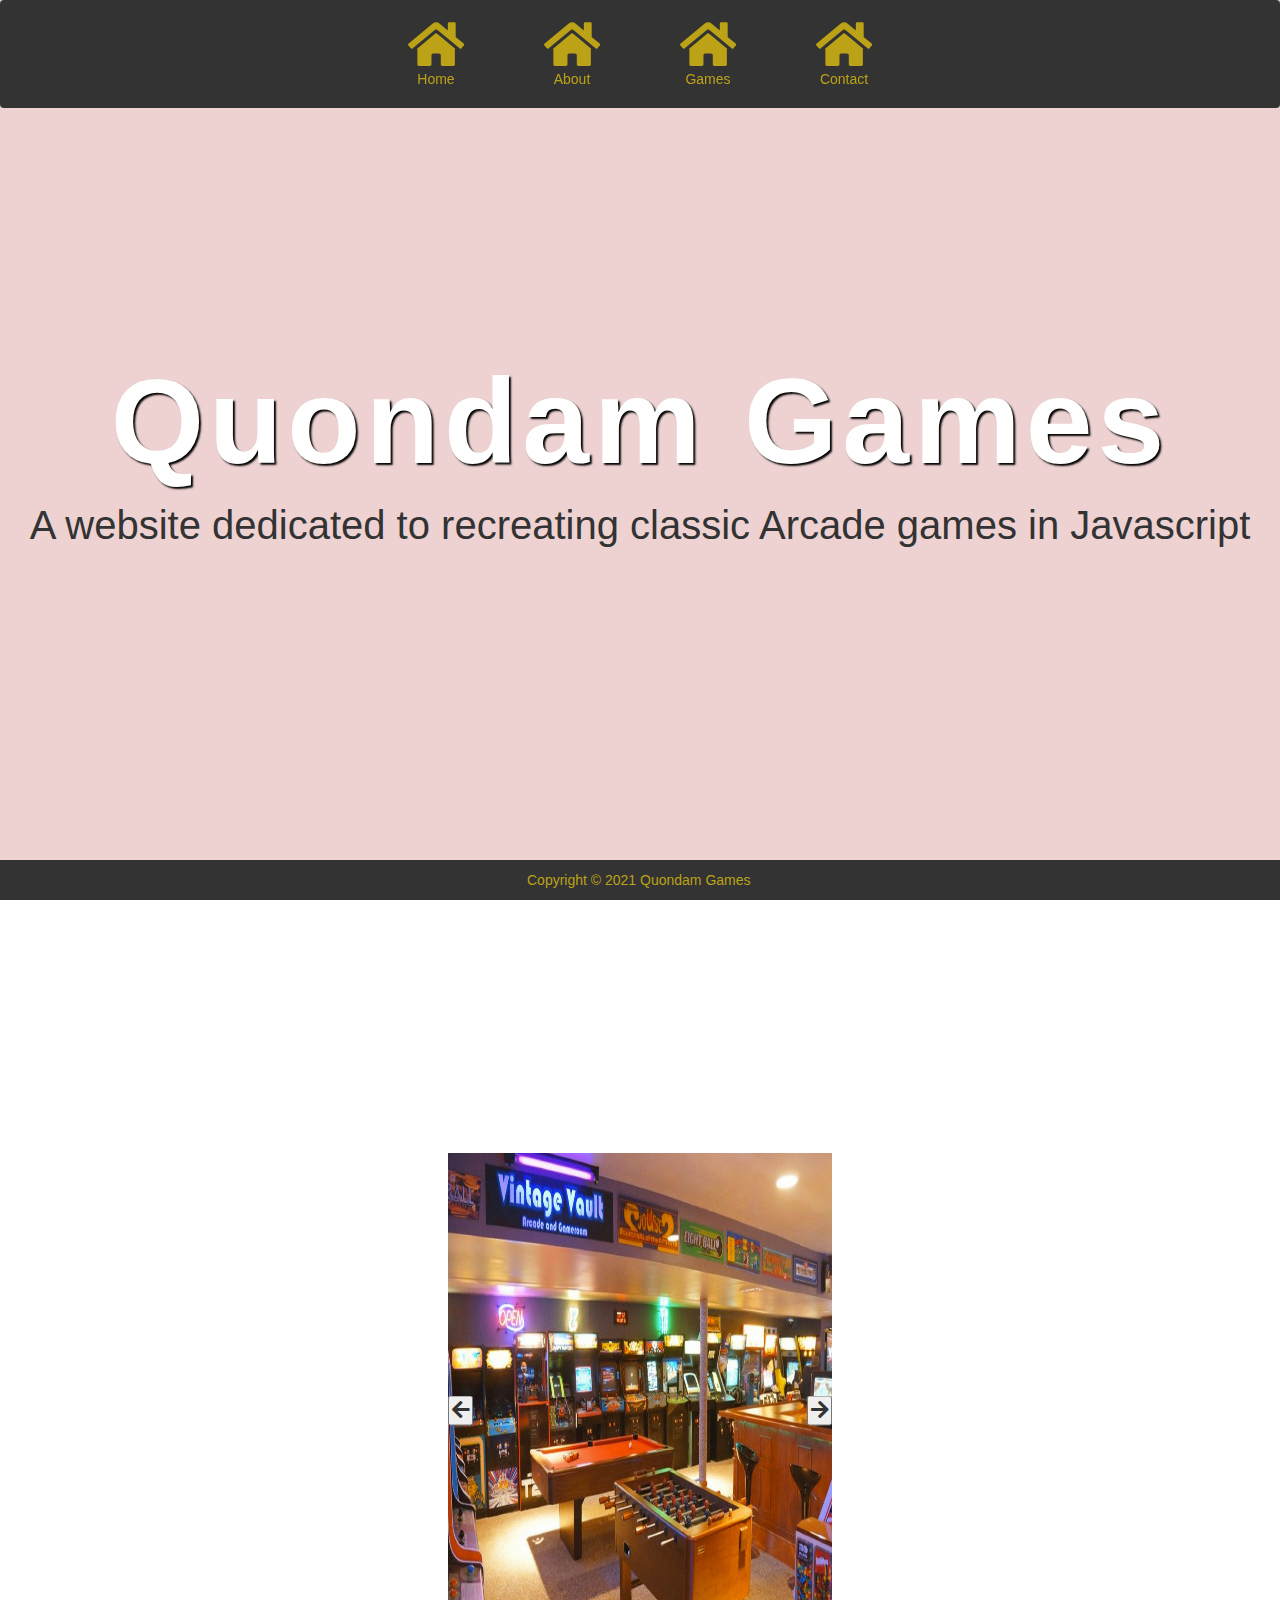
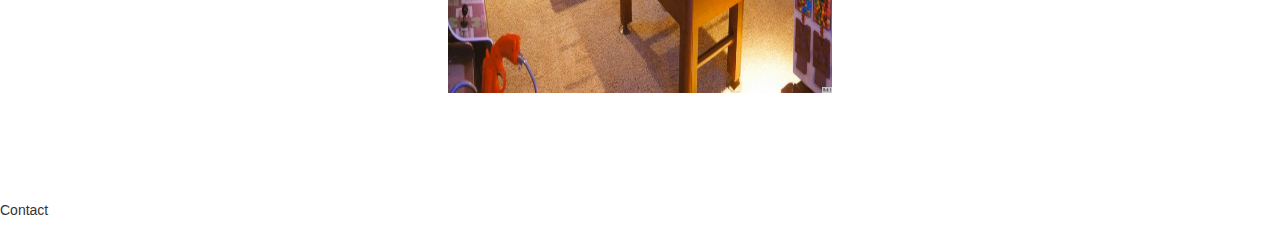
<file: index.html>
<!DOCTYPE html>
<html lang="en">

<head>
    <meta charset="UTF-8">
    <meta name="viewport" content="width=device-width, initial-scale=1.0">
    <link rel="stylesheet" href="https://maxcdn.bootstrapcdn.com/bootstrap/3.4.1/css/bootstrap.min.css">
    <link rel="stylesheet" href="https://cdnjs.cloudflare.com/ajax/libs/font-awesome/5.15.2/css/all.min.css">
    <link rel="stylesheet" type="text/css" href="assets/style.css">
    <title>Document</title>
</head>

<body>
    <!-- navbar section-->
    <nav class="navbar">

        <!-- Home link, links to index.html-->
        <a href="index.html" class="navbar-link">
            <i class="fas fa-home"></i>
            <span>Home</span>
        </a>

        <!-- About link, links to section 1-->
        <a href="#section-1-link" class="navbar-link">
            <i class="fas fa-home"></i>
            <span>About</span>
        </a>

        <!-- Games link, links to section 2-->
        <a href="#section-2-link" class="navbar-link">
            <i class="fas fa-home"></i>
            <span>Games</span>
        </a>

        <!-- About link, links to section 3-->
        <a href="#section-3-link" class="navbar-link">
            <i class="fas fa-home"></i>
            <span>Contact</span>
        </a>

    </nav>
    <!-- this div will hold all the sections except the header and footer -->
    <div class="container-fluid">

        <!-- section 1 is the intro page-->

        <div class="section-1">

            <section id="section-1-link">
                <h1 class="section-heading">Quondam Games</h1>
                <p class="section-1-paragraph">
                    A website dedicated to recreating classic Arcade games in Javascript
                </p>

            </section>
        </div>



        <!-- section 2 will hold the games links -->

        <div class="section-2" id="section-2-link">

            <div class="carousel">



                <div class="carousel-item carousel-item-visible">
                    <img src="assets/images/arcade wallpaper.jpg">
                </div>

                <div class="carousel-item">
                    <img src="assets/images/aurora.jpg">
                </div>

                <div class="carousel-item">
                    <img src="assets/images/breakout pic.jpg">
                </div>

                <div class="carousel-item">
                    <img src="assets/images/bubble shooter.jpg">
                </div>

                <div class="carousel-item ">
                    <img src="assets/images/east-beach-sunrise-armand-cabrera.jpg">
                </div>

                <div class="carousel-actions">
                    <button id="carousel-btn-prev" aria-label="previous slide"> <i class="fas fa-arrow-left">
                        </i></button>
                    <button id="carousel-btn-next" aria-label="next slide"> <i class="fas fa-arrow-right"> </i></button>
                </div>

            </div>
        </div>

        <!-- end of section 2 div -->

        <!-- section 3 is the contact section -->
        <div class="section-3" id="section-3-link">

            <p>Contact</p>

        </div>
    </div> <!--  end of main div -->
    <!-- footer section-->
    <div class="fixed-footer">
        <div class="container">Copyright &copy; 2021 Quondam Games</div>
    </div>

    <script src="https://ajax.googleapis.com/ajax/libs/jquery/3.5.1/jquery.min.js"></script>
    <script src="https://maxcdn.bootstrapcdn.com/bootstrap/3.4.1/js/bootstrap.min.js"></script>
    <script src="assets/js/slide.js"></script>
</body>

</html>
</file>
<file: assets/style.css>
* {
  margin: 0;
  padding: 0;
  box-sizing: border-box;
  text-decoration: none;
  outline: none;
  font-family: Lato, sans-serif;
  font-weight: 400;
}


/*navbar styling*/
.navbar {
  width: 100%;
  height: 12%;
  background-color: #333;
  position: fixed;
  top: 0rem;
  z-index: 100;
  display: flex;
  justify-content: center;
  align-items: center;
  transition: top .4s .2s;
}

.navbar-link {
  color: rgb(187, 162, 23);
  margin: 0 4rem;
  display: flex;
  flex-direction: column;
  justify-content: center;
  align-items: center;
  transition: color .3s, opacity 0.2s;
  opacity: 1;
}

.navbar-link i {
  font-size: 50px;
}

/*adjusted this so section 1,2,3 occupy the same width as the navbar*/
.container-fluid {
  padding: 0;
  margin: 0;
  height: 100%;
  width: 100%;
}

/*section 1 styling*/

.section-heading {
  font-size: 12rem;
  font-weight: 900;
  color: #fff;
  text-transform: capitalize;
  text-align: center;
  letter-spacing: .5rem;
  text-shadow: .2rem .2rem .2rem #000;
}



.section-1 {
  /*height and width make it take over the entire viewport*/
  width: 100%;
  height: 100vh;
  background-color: rgb(238, 210, 210);
  display: flex;
  flex-direction: column;
  align-items: center;
  justify-content: space-evenly;
  }

.section-1-paragraph {
  font-size: 4rem;
  text-align: center;
}

/*section 2 styling*/

.section-2 {
  /*height and width make it take over the entire viewport*/
  width: 100%;
  height: 100vh;
  background-image:url('https://i.imgur.com/J9ws4tf.jpg');
  background-size: cover;
  display: flex;
  flex-direction: row;
  align-items: center;
  justify-content: space-evenly;
  overflow: hidden;
  max-width: 100vw;
  position: relative;
}

/* section-2 slideshow styling */

.carousel {
  max-width: 100vw;
  position: relative;
}

.carousel .carousel-item,
.carousel .carousel-item-hidden {
  display: none;
}

.carousel .carousel-item img {
  max-width: 30vw;
  width: 100%;
  height: 60vh;
  margin-top: 10%;
  transform: translateY(10%);
  margin-left: auto;
}

.carousel .carousel-item-visible {
  display: block;
}

/* this adjusts the next and previous buttons */
.carousel .carousel-actions {
  display: flex;
  width: 30vw;
  justify-content: space-between;
  position: absolute;
  top: 55%;

  transform: translateY(55%);
  /*places the buttons more centrally */
}

.carousel .carousel-actions i {
  font-size: 2rem;
  cursor: pointer;
}


.carousel .carousel-actions button {
  height: 3rem;
  width: 2.5rem;
}

/*breakout game styling*/

canvas {
  background-image: url(https://i.imgur.com/U6ABki6.jpg);
  display: block;
  margin: 0 auto;
  margin-top: 15rem;
  margin-bottom: 15rem;
  background-size: cover;
  background-repeat: no-repeat;

}

/*footer styling*/

.fixed-footer {
  width: 100%;
  position: fixed;
  background: #333;
  padding: 10px 0;
  color: rgb(187, 162, 23);
  bottom: 0;
}

.container {
  width: 80%;
  margin: 0 40% auto;
  /* get the copyright text centre*/

}
</file>
